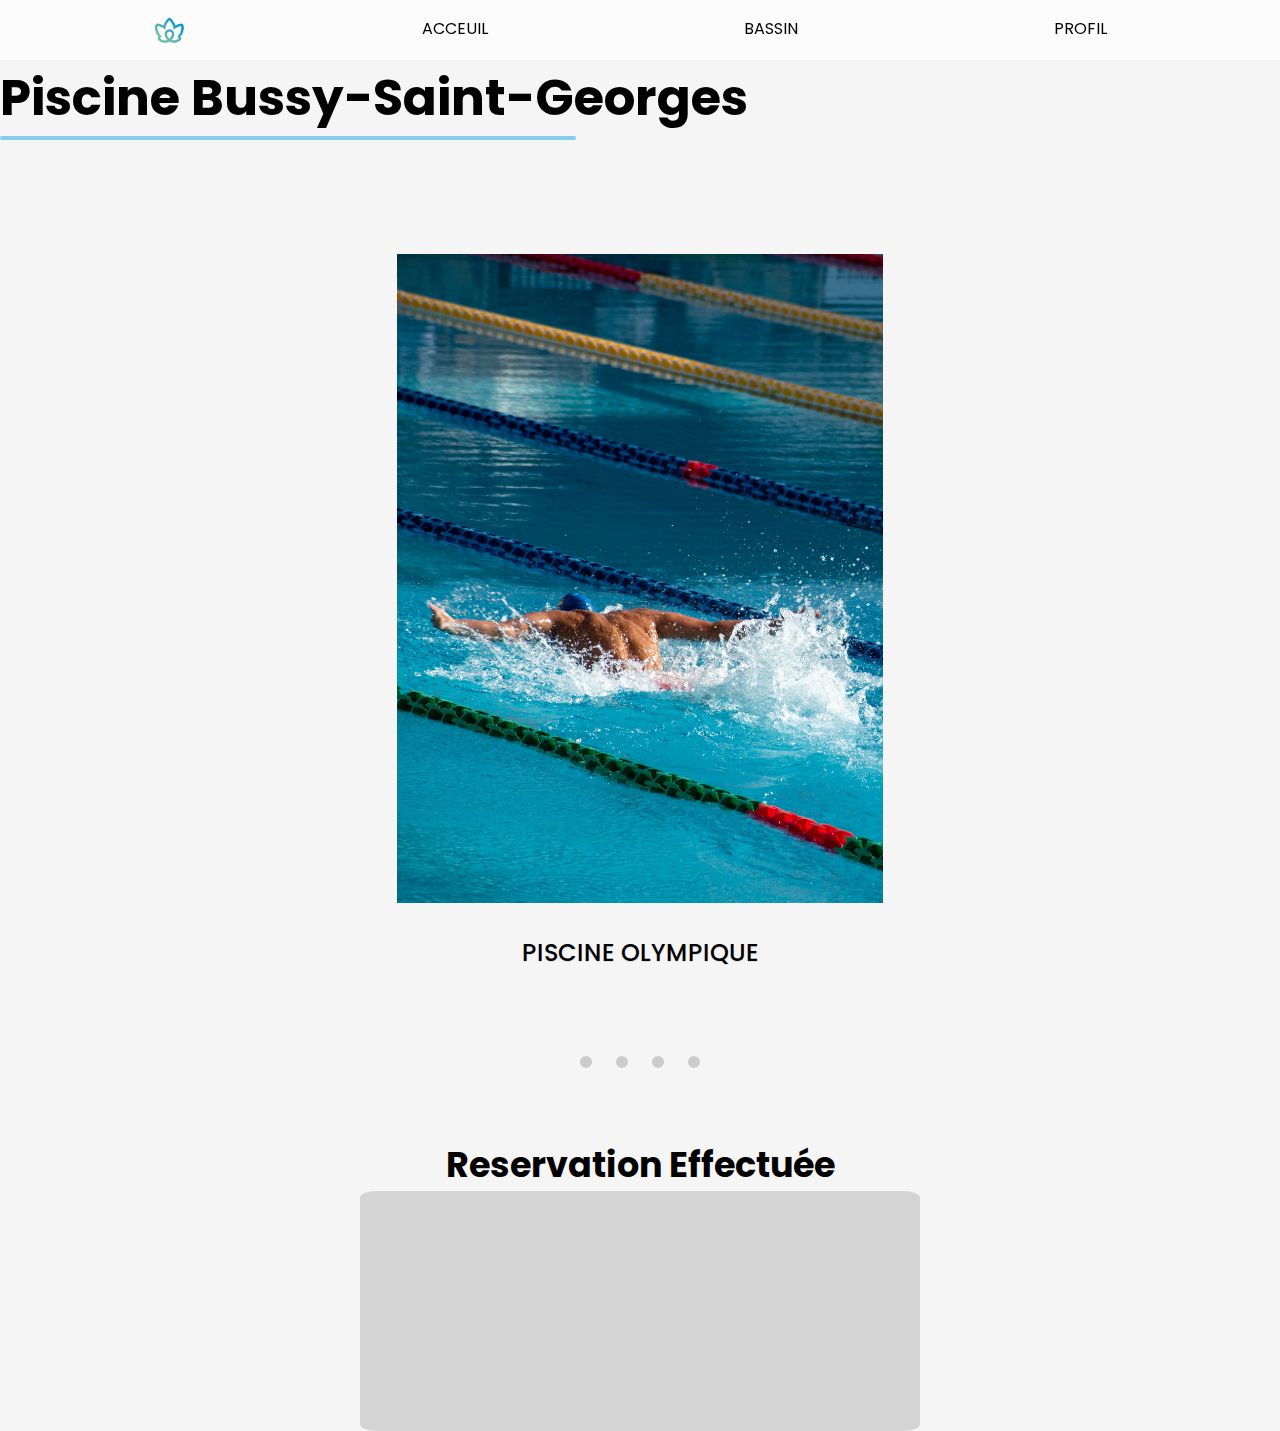
<file: index.html>
<!DOCTYPE html>
<html lang="en">
<head>
    <meta charset="UTF-8">
    <meta http-equiv="X-UA-Compatible" content="IE=edge">
    <meta name="viewport" content="width=device-width, initial-scale=1.0">
    <title>Piscine</title>
    <link rel="stylesheet" href="index.css">
</head>
<body>
    
    <!-- NAVBAR -->
    <nav class="navbar">
        <ul>
            <img src="images/mini-logo-bussy.png" alt="">
            <li><a href="#">Acceuil</a></li>
            <li><a href="#">Bassin</a></li>
            <li><a href="#">Profil</a></li>
          </ul>
        </nav>
    <!-- NAVBAR -->

    <section>
        <h1>Piscine Bussy-Saint-Georges</h1>
        <hr>


        <div class="slider">
            <input type="radio" name="slider" title="slide1" checked="checked" class="slider__nav"/>
            <input type="radio" name="slider" title="slide2" class="slider__nav"/>
            <input type="radio" name="slider" title="slide3" class="slider__nav"/>
            <input type="radio" name="slider" title="slide4" class="slider__nav"/>
            <div class="slider__inner">
              <div class="slider__contents"><i class="slider__image fa fa-codepen"></i>
                <img src="images/serena-repice-lentini-hawN8XnaJuY-unsplash.jpg" alt="">
                <h2 class="slider__caption">Piscine olympique</h2>
                <!-- <p class="slider__txt"></p> -->
              </div>
              <div class="slider__contents"><i class="slider__image fa fa-newspaper-o"></i>
                <img src="images/marcelo-uva-n2v3lTWy74Y-unsplash.jpg" alt="">
                <h2 class="slider__caption">Grand bassin</h2>
                <!-- <p class="slider__txt"></p> -->
              </div>
              <div class="slider__contents"><i class="slider__image fa fa-television"></i>
                <img src="images/serena-repice-lentini-Ue24S2JU81k-unsplash.jpg" alt="">
                <h2 class="slider__caption">Club de piscine</h2>
                <!-- <p class="slider__txt"></p> -->
              </div>
              <div class="slider__contents"><i class="slider__image fa fa-diamond"></i>
                <img src="images/z-pm-j4_gi5yHZxU-unsplash.jpg" alt="">
                <h2 class="slider__caption">Petit bassin</h2>
                <!-- <p class="slider__txt"></p> -->
              </div>
            </div>
          </div>
          <!-- FIN CAROUSSEL -->

          <!-- RERSERVATION -->
          <div class="reservation">
            <h2>Reservation Effectuée</h2>
            <div class="cadre"></div>
          </div>
    </section>

</body>
</html>
</file>
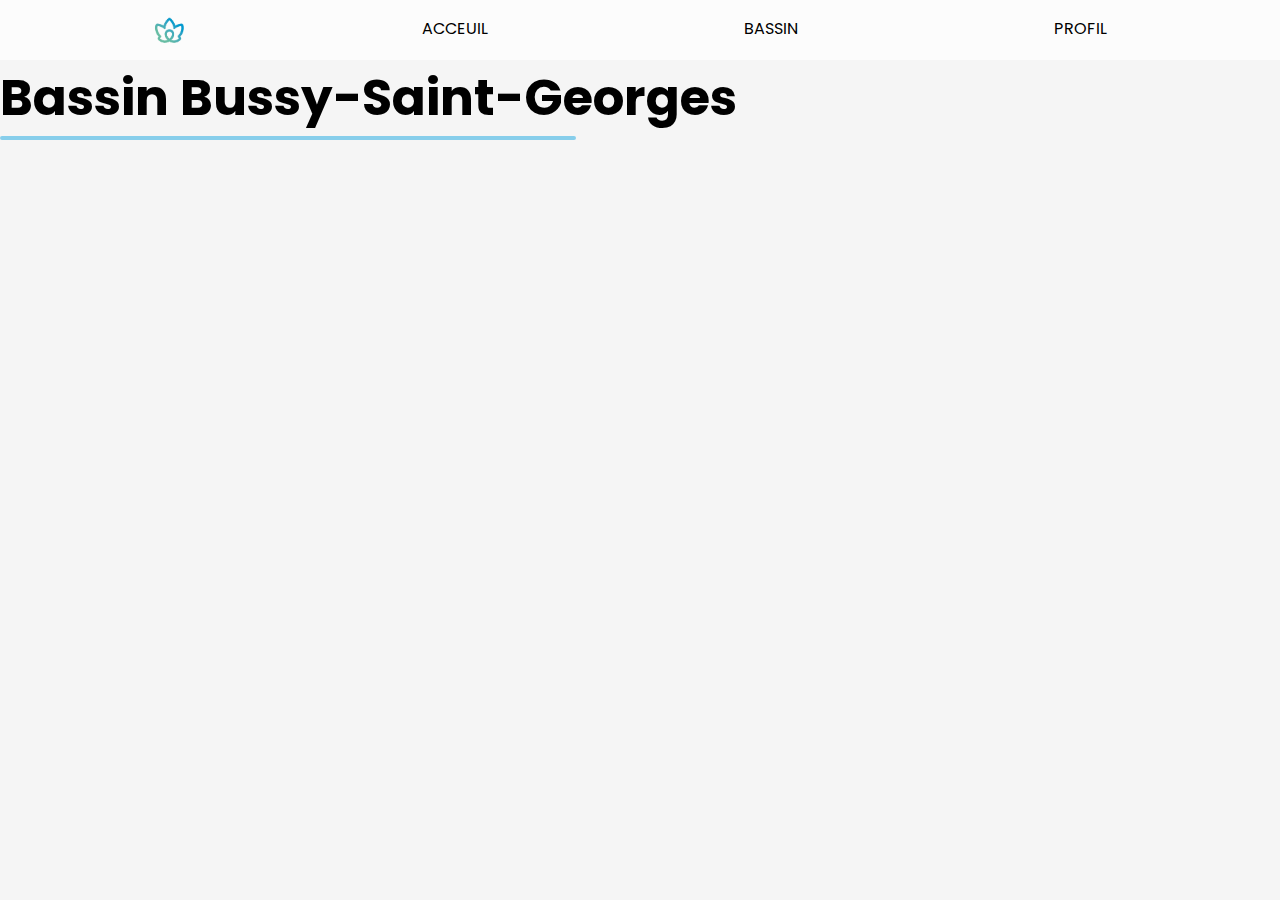
<file: bassin.html>
<!DOCTYPE html>
<html lang="fr">
<head>
    <meta charset="UTF-8">
    <meta http-equiv="X-UA-Compatible" content="IE=edge">
    <meta name="viewport" content="width=device-width, initial-scale=1.0">
    <title>Bassin</title>
    <link rel="stylesheet" href="bassin.css">
</head>
<body>
    <header>
            <!-- NAVBAR -->
    <nav class="navbar">
        <ul>
            <img src="images/mini-logo-bussy.png" alt="">
            <li><a href="#">Acceuil</a></li>
            <li><a href="#">Bassin</a></li>
            <li><a href="#">Profil</a></li>
          </ul>
        </nav>
    <!-- NAVBAR -->

        <h1>Bassin Bussy-Saint-Georges</h1>
        <hr>
    </header>

    <section>

    </section>
</body>
</html>
</file>
<file: index.css>
@import url('https://fonts.googleapis.com/css2?family=Poppins:wght@600&display=swap');

*{
    margin: 0;
    padding: 0;
    box-sizing: border-box;
}

body{
    background-color: rgb(245, 245, 245);
    font-family: 'Poppins', sans-serif;
}

/* NAVBAR */
.navbar {
    position: sticky;
    position: -webkit-sticky;
    top: 0;
    z-index: 1;
    display: flex;
    width: 100%;
    height: 60px;
    background: rgba(255, 255, 255, 0.7);
  }
  
  .navbar ul {
    display: flex;
    list-style: none;
    width: 100%;
    justify-content: center;
    gap: 15%;

  }
  
  .navbar ul li {
    margin: 0 1rem;
    padding: 1rem;
  }
  
  .navbar ul li a {
    text-decoration: none;
    text-transform: uppercase;
    color: #000000;
    
  }
  
  .navbar ul li a:hover {
    color: skyblue;
  }
  /* NAVBAR */

  /* SECTION */
  /* TITRE */
  h1{
    font-size: 50px;
  }

  hr{
   width: 45%;
   border-radius: 3px;
   border: 2px solid skyblue;
  }

/* CAROUSSEL */
.slider {
  width: 100%;
  height: 60rem;
  position: relative;
  overflow: hidden;
  display: -webkit-box;
  display: -webkit-flex;
  display: -ms-flexbox;
  display: flex;
  -webkit-flex-flow: row nowrap;
  -ms-flex-flow: row nowrap;
  flex-flow: row nowrap;
  -webkit-box-align: end;
  -webkit-align-items: flex-end;
  -ms-flex-align: end;
  align-items: flex-end;
  -webkit-box-pack: center;
  -webkit-justify-content: center;
  -ms-flex-pack: center;
  justify-content: center;
}
.slider__nav {
  width: 12px;
  height: 12px;
  margin: 2rem 12px;
  border-radius: 50%;
  z-index: 10;
  outline: 6px solid #ccc;
  outline-offset: -6px;
  box-shadow: 0 0 0 0 #333, 0 0 0 0 rgba(51, 51, 51, 0);
  cursor: pointer;
  -webkit-appearance: none;
  -moz-appearance: none;
  appearance: none;
  -webkit-backface-visibility: hidden;
  backface-visibility: hidden;
}
.slider__nav:checked {
  -webkit-animation: check 0.4s linear forwards;
  animation: check 0.4s linear forwards;
}
.slider__nav:checked:nth-of-type(1) ~ .slider__inner {
  left: 0%;
}
.slider__nav:checked:nth-of-type(2) ~ .slider__inner {
  left: -100%;
}
.slider__nav:checked:nth-of-type(3) ~ .slider__inner {
  left: -200%;
}
.slider__nav:checked:nth-of-type(4) ~ .slider__inner {
  left: -300%;
}
.slider__inner {
  position: absolute;
  top: 0;
  left: 0;
  width: 400%;
  height: 100%;
  -webkit-transition: left 0.4s;
  transition: left 0.4s;
  display: -webkit-box;
  display: -webkit-flex;
  display: -ms-flexbox;
  display: flex;
  -webkit-flex-flow: row nowrap;
  -ms-flex-flow: row nowrap;
  flex-flow: row nowrap;
}
.slider__contents {
  height: 100%;
  padding: 2rem;
  text-align: center;
  display: -webkit-box;
  display: -webkit-flex;
  display: -ms-flexbox;
  display: flex;
  -webkit-box-flex: 1;
  -webkit-flex: 1;
  -ms-flex: 1;
  flex: 1;
  -webkit-flex-flow: column nowrap;
  -ms-flex-flow: column nowrap;
  flex-flow: column nowrap;
  -webkit-box-align: center;
  -webkit-align-items: center;
  -ms-flex-align: center;
  align-items: center;
  -webkit-box-pack: center;
  -webkit-justify-content: center;
  -ms-flex-pack: center;
  justify-content: center;
}
.slider__image {
  font-size: 2.7rem;
  color: #2196F3;
}
.slider__caption {
  font-weight: 500;
  margin: 2rem 0 1rem;
  text-shadow: 0 1px 1px rgba(0, 0, 0, 0.1);
  text-transform: uppercase;
}
.slider__txt {
  color: #999;
  margin-bottom: 3rem;
  max-width: 300px;
}

.slider .slider__inner .slider__contents img{
  width: 40%;
}

@-webkit-keyframes check {
  50% {
    outline-color: #333;
    box-shadow: 0 0 0 12px #333, 0 0 0 36px rgba(51, 51, 51, 0.2);
  }
  100% {
    outline-color: #333;
    box-shadow: 0 0 0 0 #333, 0 0 0 0 rgba(51, 51, 51, 0);
  }
}

@keyframes check {
  50% {
    outline-color: #333;
    box-shadow: 0 0 0 12px #333, 0 0 0 36px rgba(51, 51, 51, 0.2);
  }
  100% {
    outline-color: #333;
    box-shadow: 0 0 0 0 #333, 0 0 0 0 rgba(51, 51, 51, 0);
  }
}

/* CAROUSSEL */

/* RESERVATION ACCEUIL */
.reservation{
  margin-top: 3%;
}

.reservation h2{
  font-size: 35px;
  text-align: center;
}

.reservation .cadre{
width: 35rem;
height: 15rem;
background-color: rgb(212, 212, 212);
border-radius: 3%;
display: block;
margin-left: auto;
margin-right: auto;
text-align: center;
}
</file>
<file: bassin.css>
@import url('https://fonts.googleapis.com/css2?family=Poppins:wght@600&display=swap');

*{
    margin: 0;
    padding: 0;
    box-sizing: border-box;
}

body{
    background-color: rgb(245, 245, 245);
    font-family: 'Poppins', sans-serif;
}

/* NAVBAR */
.navbar {
    position: sticky;
    position: -webkit-sticky;
    top: 0;
    z-index: 1;
    display: flex;
    width: 100%;
    height: 60px;
    background: rgba(255, 255, 255, 0.7);
  }
  
  .navbar ul {
    display: flex;
    list-style: none;
    width: 100%;
    justify-content: center;
    gap: 15%;

  }
  
  .navbar ul li {
    margin: 0 1rem;
    padding: 1rem;
  }
  
  .navbar ul li a {
    text-decoration: none;
    text-transform: uppercase;
    color: #000000;
    
  }
  
  .navbar ul li a:hover {
    color: skyblue;
  }
  /* NAVBAR */

    /* SECTION */
  /* TITRE */
  h1{
    font-size: 50px;
  }

  hr{
   width: 45%;
   border-radius: 3px;
   border: 2px solid skyblue;
  }
</file>
